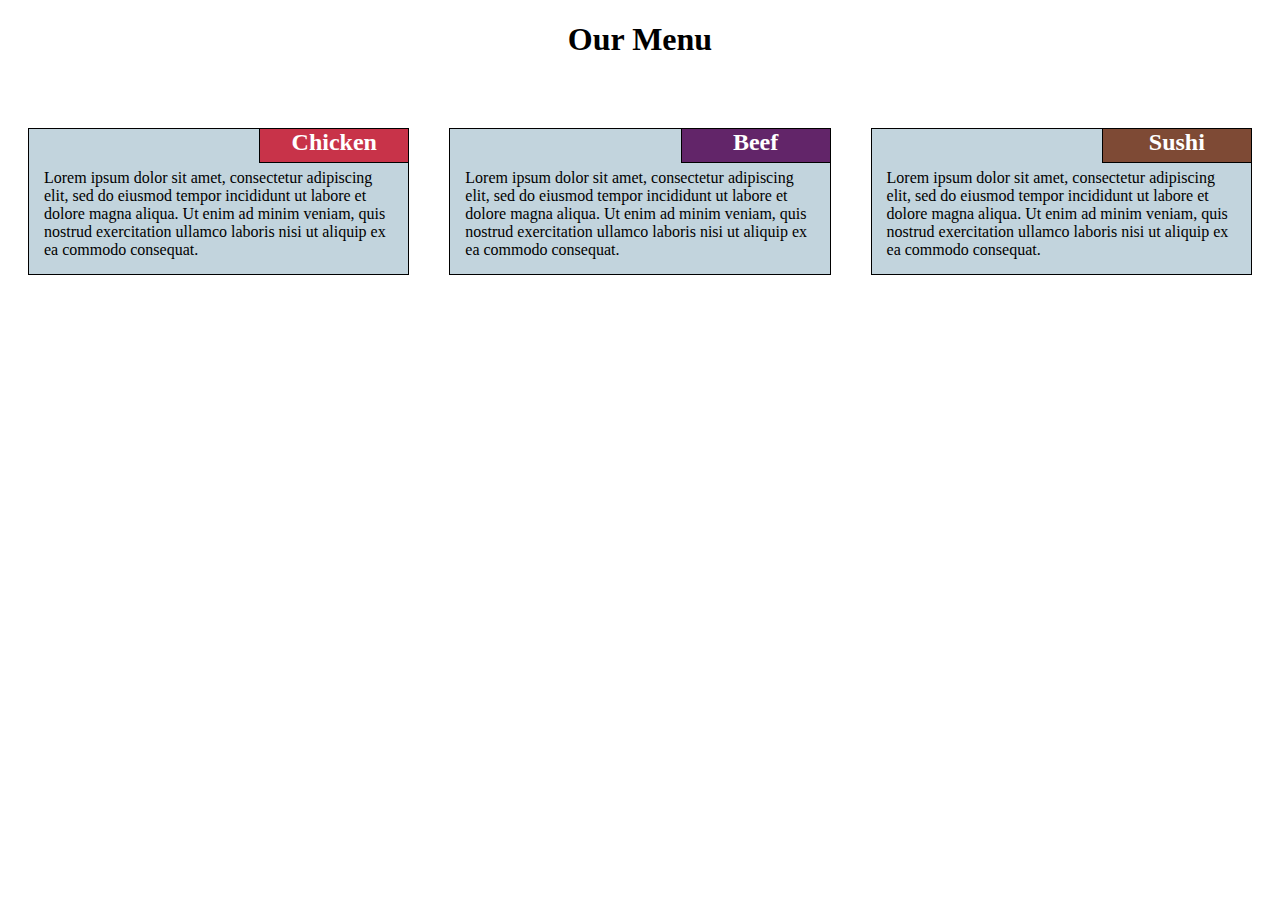
<file: assignments/week2-assignment/index.html>
<!DOCTYPE html>
<html>
<head>
	<meta charset="utf-8">
	<meta name="viewport" content="width=device-width, initial-scale=1">
	<link rel="stylesheet" href="css/styles.css">
	<title>Assignment Solution for Module 2</title>
</head>
<body>
<h1>Our Menu</h1>

<div class="row">
   <div class="col-lg-4 col-md-6">
      <div class="box">
         <h2 id="c">Chicken</h2>
         <p>Lorem ipsum dolor sit amet, consectetur adipiscing elit, sed do eiusmod tempor incididunt ut labore et dolore magna aliqua. Ut enim ad minim veniam, quis nostrud exercitation ullamco laboris nisi ut aliquip ex ea commodo consequat.</p>
      </div>
   </div>
     <div class="col-lg-4 col-md-6">
      <div class="box">
         <h2 id="b">Beef</h2>
         <p>Lorem ipsum dolor sit amet, consectetur adipiscing elit, sed do eiusmod tempor incididunt ut labore et dolore magna aliqua. Ut enim ad minim veniam, quis nostrud exercitation ullamco laboris nisi ut aliquip ex ea commodo consequat.</p>
      </div>
   </div>
     <div class="col-lg-4 col-md-6 col-md-12">
      <div class="box">
         <h2 id="s">Sushi</h2>
         <p>Lorem ipsum dolor sit amet, consectetur adipiscing elit, sed do eiusmod tempor incididunt ut labore et dolore magna aliqua. Ut enim ad minim veniam, quis nostrud exercitation ullamco laboris nisi ut aliquip ex ea commodo consequat.</p>
      </div>
   </div>
</div>




</body>
</html>
</file>
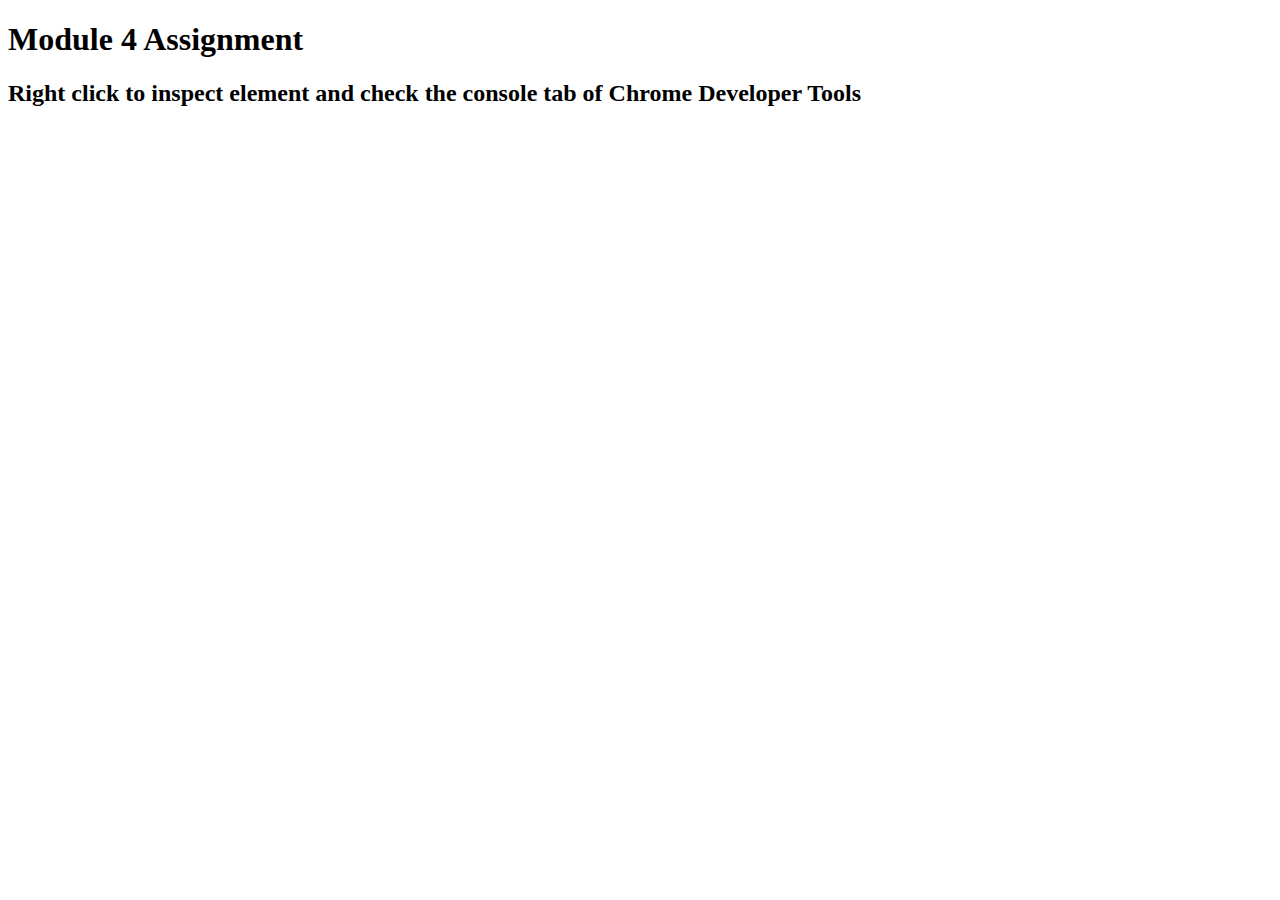
<file: assignments/week4-assignment/index.html>
<!DOCTYPE html>
<html>
<head>
  <meta charset="utf-8">
  <title>Assignment Solution for Module 4</title>
  <script src="SpeakHello.js"></script>
  <script src="SpeakGoodBye.js"></script>
  <script src="script.js"></script>
</head>
<body>
  <h1>Module 4 Assignment</h1>
  <h2>Right click to inspect element and check the console tab of Chrome Developer Tools</h2>
</body>
</html>
</file>
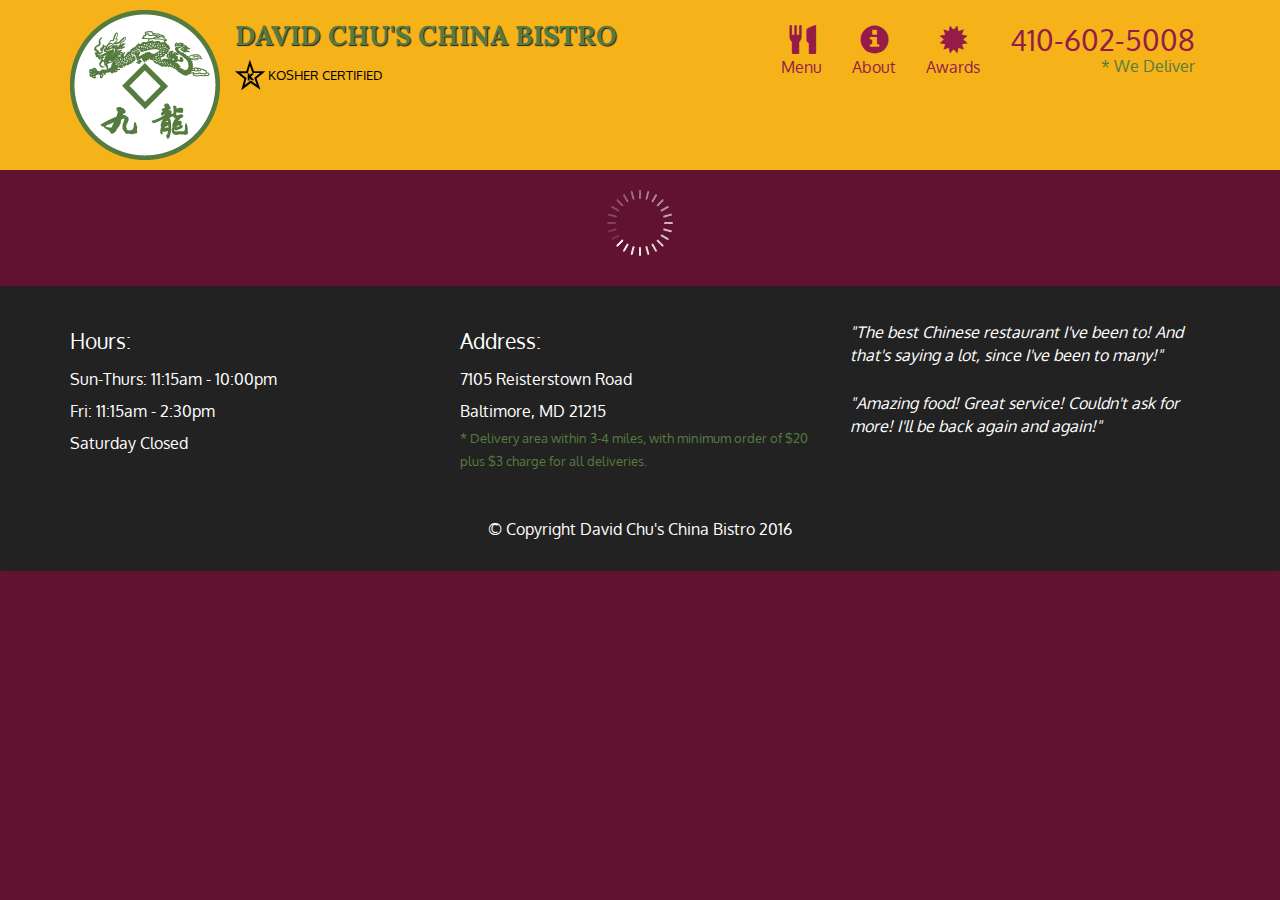
<file: assignments/week5-assignment/assignment5-solution-starter/index.html>
<!doctype html>
<html lang="en">
  <head>
    <meta charset="utf-8">
    <meta http-equiv="X-UA-Compatible" content="IE=edge">
    <meta name="viewport" content="width=device-width, initial-scale=1">
    <title>David Chu's China Bistro</title>
    <link rel="stylesheet" href="css/bootstrap.min.css">
    <link rel="stylesheet" href="css/styles.css">
    <link href='https://fonts.googleapis.com/css?family=Oxygen:400,300,700' rel='stylesheet' type='text/css'>
    <link href='https://fonts.googleapis.com/css?family=Lora' rel='stylesheet' type='text/css'>
  </head>
<body>
  <header>
    <nav id="header-nav" class="navbar navbar-default">
      <div class="container">
        <div class="navbar-header">
          <a href="index.html" class="pull-left visible-md visible-lg">
            <div id="logo-img" alt="Logo image"></div>
          </a>

          <div class="navbar-brand">
            <a href="index.html"><h1>David Chu's China Bistro</h1></a>
            <p>
              <img src="images/star-k-logo.png" alt="Kosher certification">
              <span>Kosher Certified</span>
            </p>
          </div>

          <button id="navbarToggle" type="button" class="navbar-toggle collapsed" data-toggle="collapse" data-target="#collapsable-nav" aria-expanded="false">
            <span class="sr-only">Toggle navigation</span>
            <span class="icon-bar"></span>
            <span class="icon-bar"></span>
            <span class="icon-bar"></span>
          </button>
        </div>
        
        <div id="collapsable-nav" class="collapse navbar-collapse">
           <ul id="nav-list" class="nav navbar-nav navbar-right">
            <li id="navHomeButton" class="visible-xs active">
              <a href="index.html">
                <span class="glyphicon glyphicon-home"></span> Home</a>
            </li>
            <li id="navMenuButton">
              <a href="#" onclick="$dc.loadMenuCategories();">
                <span class="glyphicon glyphicon-cutlery"></span><br class="hidden-xs"> Menu</a>
            </li>
            <li>
              <a href="#">
                <span class="glyphicon glyphicon-info-sign"></span><br class="hidden-xs"> About</a>
            </li>
            <li>
              <a href="#">
                <span class="glyphicon glyphicon-certificate"></span><br class="hidden-xs"> Awards</a>
            </li>
            <li id="phone" class="hidden-xs">
              <a href="tel:410-602-5008">
                <span>410-602-5008</span></a><div>* We Deliver</div>
            </li>
          </ul><!-- #nav-list -->
        </div><!-- .collapse .navbar-collapse -->
      </div><!-- .container -->
    </nav><!-- #header-nav -->
  </header>

  <div id="call-btn" class="visible-xs">
    <a class="btn" href="tel:410-602-5008">
    <span class="glyphicon glyphicon-earphone"></span>
    410-602-5008
    </a>
  </div>
  <div id="xs-deliver" class="text-center visible-xs">* We Deliver</div>

  <div id="main-content" class="container"></div>

  <footer class="panel-footer">
    <div class="container">
      <div class="row">
        <section id="hours" class="col-sm-4">
          <span>Hours:</span><br>
          Sun-Thurs: 11:15am - 10:00pm<br>
          Fri: 11:15am - 2:30pm<br>
          Saturday Closed
          <hr class="visible-xs">
        </section>
        <section id="address" class="col-sm-4">
          <span>Address:</span><br>
          7105 Reisterstown Road<br>
          Baltimore, MD 21215
          <p>* Delivery area within 3-4 miles, with minimum order of $20 plus $3 charge for all deliveries.</p>
          <hr class="visible-xs">
        </section>
        <section id="testimonials" class="col-sm-4">
          <p>"The best Chinese restaurant I've been to! And that's saying a lot, since I've been to many!"</p>
          <p>"Amazing food! Great service! Couldn't ask for more! I'll be back again and again!"</p>
        </section>
      </div>
      <div class="text-center">&copy; Copyright David Chu's China Bistro 2016</div>
    </div>
  </footer>

  <!-- jQuery (Bootstrap JS plugins depend on it) -->
  <script src="js/jquery-2.1.4.min.js"></script>
  <script src="js/bootstrap.min.js"></script>
  <script src="js/ajax-utils.js"></script>
  <script src="js/script.js"></script>
</body>
</html>
</file>
<file: assignments/week2-assignment/css/styles.css>
*{
	box-sizing: border-box;
	font-family: "Times New Roman", Times, serif;
	}
h1{
	text-align: center;
	margin-bottom:50px;
}

.row{
	width: 100%;
}

.box{
	position: relative;
	margin: 20px;
}

h2{
	position: relative;
	margin:0px;
	padding: 0px;
	text-align:center;
	width: 150px;
	height: 35px;
	float: right;
	border: 1px solid black;
	color: #ffffff;
	
}

#c{
	background-color: #c83349;
}

#b{
	background-color:  #622569;
}

#s{
	background-color: #7e4a35;
}


p{
	margin-right: auto;
	margin-left: auto;
	background-color: #c2d4dd;
	width: 100%;
	padding: 15px;
	padding-top: 40px;
	border: 1px solid black;
	}

@media (min-width: 992px) {
.col-lg-4 {
    float: left;
    width: 33.33%;
  }
}

@media (min-width: 768px) and (max-width: 991px) {
.col-md-6,.col-md-12{
    float: left;
    
   }
   .col-md-6{
   	width: 50%;
   }
      .col-md-12{
   	width: 100%;
   }
 }

@media (max-width: 767px) {
.col-sm-12 {
    float: left;
    width: 100%;
    }
 }
</file>
<file: assignments/week5-assignment/assignment5-solution-starter/css/styles.css>
body {
  font-size: 16px;
  color: #fff;
  background-color: #61122f;
  font-family: 'Oxygen', sans-serif;
}

/** HEADER **/
#header-nav {
  background-color: #f6b319;
  border-radius: 0;
  border: 0;
}

#logo-img {
  background: url('../images/restaurant-logo_large.png') no-repeat;
  width: 150px;
  height: 150px;
  margin: 10px 15px 10px 0;
}

.navbar-brand {
  padding-top: 25px;
}
.navbar-brand h1 { /* Restaurant name */
  font-family: 'Lora', serif;
  color: #557c3e;
  font-size: 1.5em;
  text-transform: uppercase;
  font-weight: bold;
  text-shadow: 1px 1px 1px #222;
  margin-top: 0;
  margin-bottom: 0;
  line-height: .75;
}
.navbar-brand a:hover, .navbar-brand a:focus {
  text-decoration: none;
}
.navbar-brand p { /* Kosher cert */
  color: #000;
  text-transform: uppercase;
  font-size: .7em;
  margin-top: 15px;
}
.navbar-brand p span { /* Star-K */
  vertical-align: middle;
}

#nav-list {
  margin-top: 10px;
}
#nav-list a {
  color: #951C49;
  text-align: center;
}
#nav-list a:hover {
  background: #E7E7E7;
}
#nav-list a span {
  font-size: 1.8em;
}

#phone {
  margin-top: 5px;
}
#phone a { /* Phone number */
  text-align: right;
  padding-bottom: 0;
}
#phone div { /* We Deliver */
  color: #557c3e;
  text-align: right;
  padding-right: 15px;
}

.navbar-header button.navbar-toggle, .navbar-header .icon-bar {
  border: 1px solid #61122f;
}
.navbar-header button.navbar-toggle {
  clear: both;
  margin-top: -30px;
}
/* END HEADER */

/* FOOTER */
.panel-footer {
  margin-top: 30px;
  padding-top: 35px;
  padding-bottom: 30px;
  background-color: #222;
  border-top: 0;
}
.panel-footer div.row {
  margin-bottom: 35px;
}
#hours, #address {
  line-height: 2;
}
#hours > span, #address > span {
  font-size: 1.3em;
}
#address p {
  color: #557c3e;
  font-size: .8em;
  line-height: 1.8;
}
#testimonials {
  font-style: italic;
}
#testimonials p:nth-child(2) {
  margin-top: 25px;
}
/* END FOOTER */



/* HOME PAGE */
.container .jumbotron {
  box-shadow: 0 0 50px #3F0C1F;
  border: 2px solid #3F0C1F;
}

#menu-tile, #specials-tile, #map-tile {
  height: 250px;
  width: 100%;
  margin-bottom: 15px;
  position: relative;
  border: 2px solid #3F0C1F;
  overflow: hidden;
}
#menu-tile:hover, #specials-tile:hover, #map-tile:hover {
  box-shadow: 0 1px 5px 1px #cccccc;
}
#menu-tile {
  background: url('../images/menu-tile.jpg') no-repeat;
  background-position: center;
}
#specials-tile {
  background: url('../images/specials-tile.jpg') no-repeat;
  background-position: center;
}
#menu-tile span, #specials-tile span, #map-tile span {
  position: absolute;
  bottom: 0;
  right: 0;
  width: 100%;
  text-align: center;
  font-size: 1.6em;
  text-transform: uppercase;
  background-color: #000;
  color: #fff;
  opacity: .8;
}
/* END HOME PAGE */

/* MENU CATEGORIES PAGE */
.category-tile { 
  position: relative;
  border: 2px solid #3F0C1F;
  overflow: hidden;
  width: 200px;
  height: 200px;
  margin: 0 auto 15px;
}
.category-tile span {
  position: absolute;
  bottom: 0;
  right: 0;
  width: 100%;
  text-align: center;
  font-size: 1.2em;
  text-transform: uppercase;
  background-color: #000;
  color: #fff;
  opacity: .8;
}
.category-tile:hover {
  box-shadow: 0 1px 5px 1px #cccccc;
}

#menu-categories-title + div {
  margin-bottom: 50px;
}
/* END MENU CATEGORIES PAGE */

/* SINGLE CATEGORY PAGE */
.menu-item-tile {
  margin-bottom: 25px;
}
.menu-item-tile hr {
  width: 80%;
}
.menu-item-tile .menu-item-price {
  font-size: 1.1em;
  text-align: right;
  margin-top: -15px;
  margin-right: -15px;
}
.menu-item-tile .menu-item-price span {
  font-size: .6em;
}
.menu-item-photo {
  position: relative;
  border: 2px solid #3F0C1F; 
  overflow: hidden;
  padding: 0;
  margin-right: -15px;
  margin-left: auto;
  margin-bottom: 20px;
  max-width: 250px;
}
.menu-item-photo div {
  position: absolute;
  bottom: 0;
  right: 0;
  width: 80px;
  background-color: #557c3e;
  text-align: center;
}
.menu-item-description {
  padding-right: 30px;
}
h3.menu-item-title {
  margin: 0 0 10px;
}
.menu-item-details {
  font-size: .9em;
  font-style: italic;
}
/* END SINGLE CATEGORY PAGE */


/********** Large devices only **********/
@media (min-width: 1200px) {
  .container .jumbotron {
    background: url('../images/jumbotron_1200.jpg') no-repeat;
    height: 675px;
  }
}

/********** Medium devices only **********/
@media (min-width: 992px) and (max-width: 1199px) {
  /* Header */
  #logo-img {
    background: url('../images/restaurant-logo_medium.png') no-repeat;
    width: 100px;
    height: 100px;
    margin: 5px 5px 5px 0;
  }
  /* End Header */

  /* Home Page */
  .container .jumbotron {
    background: url('../images/jumbotron_992.jpg') no-repeat;
    height: 558px;
  }
  /* End Home Page */
}

/********** Small devices only **********/
@media (min-width: 768px) and (max-width: 991px) {
  /* Home Page */
  .container .jumbotron {
    background: url('../images/jumbotron_768.jpg') no-repeat;
    height: 432px;
  }
  /* End Home Page */
}

/********** Extra small devices only **********/
@media (max-width: 767px) {
  /* Header */
  .navbar-brand {
    padding-top: 10px;
    height: 80px;
  }
  .navbar-brand h1 { /* Restaurant name */
    padding-top: 10px;
    font-size: 5vw; /* 1vw = 1% of viewport width */
  }
  .navbar-brand p { /* Kosher cert */
    font-size: .6em;
    margin-top: 12px;
  }
  .navbar-brand p img { /* Star-K */
    height: 20px;
  }

  #collapsable-nav a { /* Collapsed nav menu text */
    font-size: 1.2em;
  }
  #collapsable-nav a span { /* Collapsed nav menu glyph */
    font-size: 1em;
    margin-right: 5px;
  }

  #call-btn > a {
    font-size: 1.5em;
    display: block;
    margin: 0 20px;
    padding: 10px;
    border: 2px solid #fff;
    background-color: #f6b319;
    color: #951c49;
  }
  #xs-deliver {
    margin-top: 5px;
    font-size: .7em;
    letter-spacing: .1em;
    text-transform: uppercase;
  }
  /* End Header */

  /* Footer */
  .panel-footer section {
    margin-bottom: 30px;
    text-align: center;
  }
  .panel-footer section:nth-child(3) {
    margin-bottom: 0; /* margin already exists on the whole row */
  }
  .panel-footer section hr {
    width: 50%;
  }
  /* End Footer */

  /* Home Page */
  .container .jumbotron {
    margin-top: 30px;
    padding: 0;
  }
  #menu-tile, #specials-tile {
    width: 360px;
    margin: 0 auto 15px;
  }

  .menu-item-photo {
    margin-right: auto;
  }
  .menu-item-tile .menu-item-price {
    text-align: center;
  }
  .menu-item-description {
    text-align: center;;
  }
}


/********** Super extra small devices Only :-) (e.g., iPhone 4) **********/
@media (max-width: 479px) {
  /* Header */
  .navbar-brand h1 { /* Restaurant name */
    padding-top: 5px;
    font-size: 6vw;
  }
  /* End Header */
  
  /* Home page */
  #menu-tile, #specials-tile {
    width: 280px;
    margin: 0 auto 15px;
  }

  .col-xxs-12 {
    position: relative;
    min-height: 1px;
    padding-right: 15px;
    padding-left: 15px;
    float: left;
    width: 100%;
  }
}
</file>
